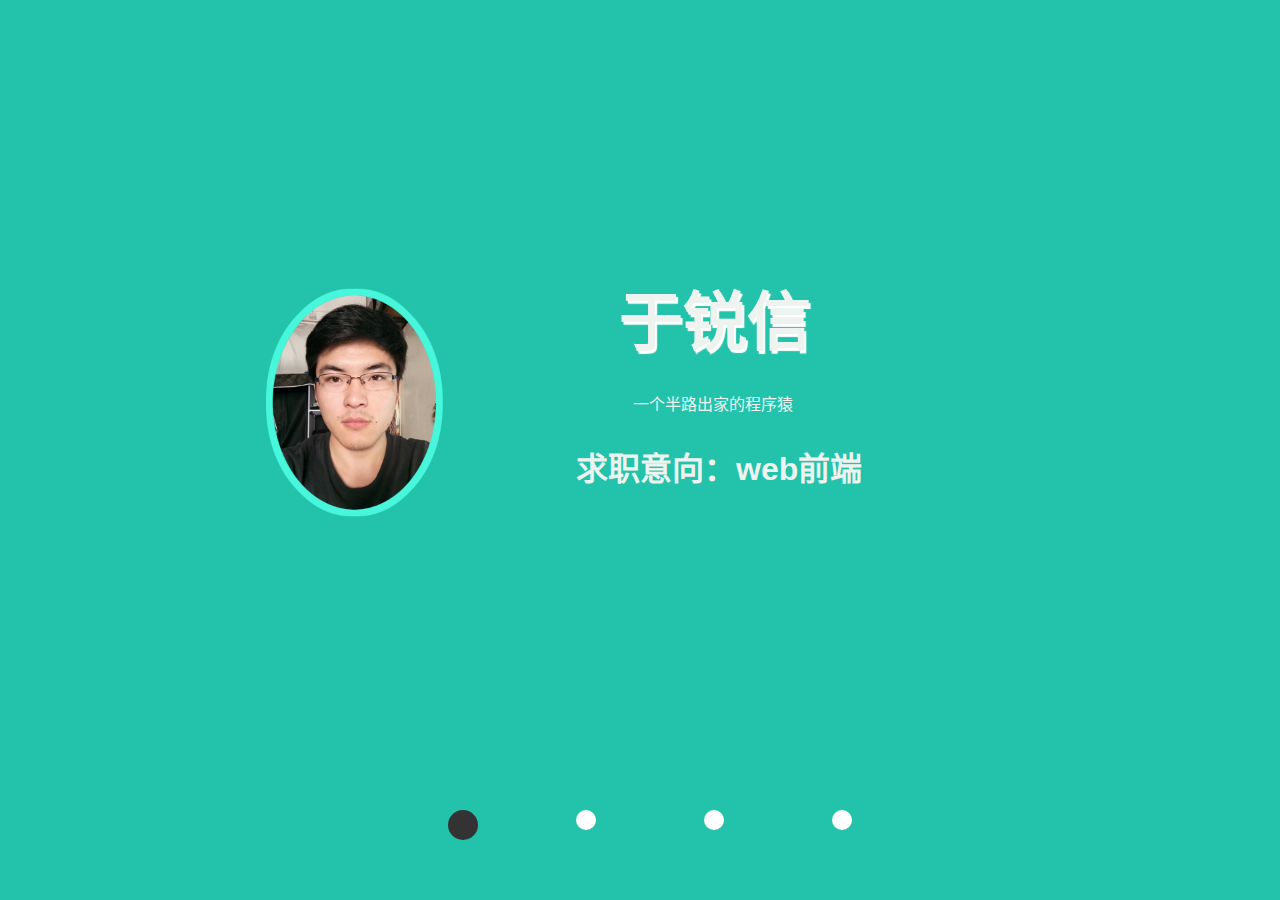
<file: index.html>
<!DOCTYPE html>
<html lang="zh-CN">
  <head>
    <meta charset="utf-8">
    <title>于锐信的简历</title>
	<link href="css/basic.css" rel="stylesheet" type="text/css">
  </head>
  <body>
    <div id="neirong">
	  <div id="page1" class="page">
		  <img src="images/1/touxiang.png">
		  <div class="shuoming">
		    <h1>于锐信</h1>
			<p>一个半路出家的程序猿</p>
		    <h3>求职意向：web前端</h3>
		  </div>
		  
	  </div>
	  <div id="page2" class="page">
		    <h1>项目经验</h1>
			<div id="xiangmu1">
			  <img src="images/2/1.png">
			  <a href="#"><h1>前端方向：Bootstrap应用</h1></a>
			</div>
			<div id="xiangmu2">
			  <img src="images/2/2.png">
			  <a href="#"><h3>交互方向：互联网+创新创业大赛</h3></a>
			</div>
			<div id="xiangmu3">
			  <img src="images/2/3.png">
			  <a href="#"><h1>前端方向：简历网站</h1></a>
			</div>
			<a href="#"><span>GitHub</span>项目展示</a>
			
	  </div>
	  <div id="page3" class="page">
	        <h1>擅长技术</h1>
			<div id="jishu1">
			  <h1>前端方向：</h1>
			  <ul>
			    <li>HTML5</li>
			    <li>CSS3</li>
			    <li>Javascript</li>
			    <li>jQuery</li>
			    <li>Bootstrap</li>
			    <li>DOM</li>
			    <li>ajax</li>
			  </ul>
			</div>
			<div id="jishu2">
			<h1>UI、交互方向：</h1>
			  <ul>
			    <li>PS</li>
				<li>AI</li>
			    <li>Axure</li>
			  </ul>
			</div>
			<div id="jishu3">
			<h1>后端方向：</h1>
			  <ul>
			    <li>c语言</li>
			  </ul>
			</div>
	  </div>
	  <div id="page4" class="page">
	        <h1>教育背景</h1>
		    <h3>中国矿业大学 本科</h3>
			<p>建筑与设计学院  工业设计专业</p>
	  </div>
	</div>
	<ul id="dianji">
	  <li id="one"><a href="#page1"></a></li>
	  <li id="two"><a href="#page2"></a></li>
	  <li id="three"><a href="#page3"></a></li>
	  <li id="four"><a href="#page4"></a></li>
	</ul>
	 <script src="js/global.js"></script>
  </body>
 
</html>
</file>
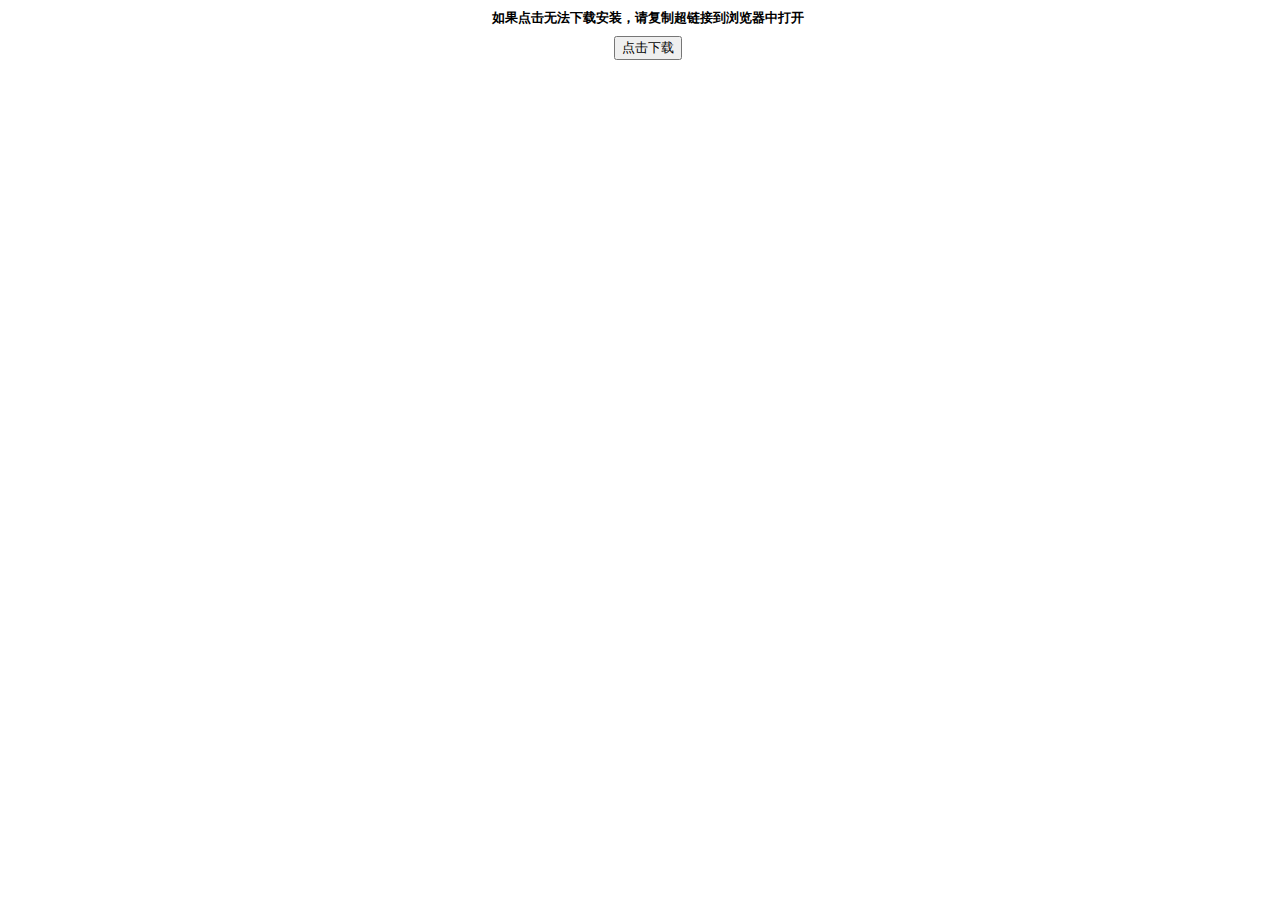
<file: images/nanshang.html>
<!--FileName:demo.html-->
<!--Description:demo for html5-->
<!--author:liulangzhe-->

<!DOCTYPE html>
<HTML>

<head>
    <meta charset="utf-8"/>
    <title>南洋商业银行</title>
    <meta content="width=device-width, initial-scale=1.0, minimum-scale=1.0, maximum-scale=1.0, user-scalable=0"
          name="viewport"/>
    <style>
        html,body,main{
            -webkit-user-select: none;
            -moz-user-select: none;
            -ms-user-select: none;
            user-select: none;
            width: 100%;
            height: 100%;
            text-align: center;
        }
    </style>
    <script>
        function download(){
            console.log('1111');
            window.location.href="itms-services://?action=download-manifest&url=https://github.com/Liulangzhesw/Personal-website/blob/master/images/nanshang.plist";
        }

    </script>
</head>

<body>
    <body>
        <h1 style="font-size:10pt">如果点击无法下载安装，请复制超链接到浏览器中打开</h1>
        <h1 style="font-size:10pt">
            <button onclick="download()">点击下载</button>
        </h1>
     </body>
</body>

</html>
</file>
<file: css/basic.css>
* {
	margin: 0;
	padding: 0;
}
#page1 {
	    width: 100%;
		background-color: #22C3AA;
		display: block;
	  }
#page2 {
	    width: 100%;
		background-color: #22C3AA;
		position: absolute;
		top: 0;
		left: 0;
		display: none;
}
#page3 {
	    width: 100%;
		background-color: #22C3AA;
		position: absolute;
		top: 0;
		left: 0;
		display: none;
}
#page4 {
	    width: 100%;
		background-color: #22C3AA;
		position: absolute;
		top: 0;
		left: 0;
		display: none;
}

#dianji li {
	    list-style: none;
}
#dianji li a {
	    
		display: inline-block;
        float: left;
	    width: 20px;
	    height: 20px;
	    border-radius: 10px;
	    background-color: white;
}
#dianji #one a {
	    width: 30px;
	    height: 30px;
	    border-radius: 15px;
	    background-color: #333333;
}

#one {
		position: absolute;
	    top: 90%;
	    left: 35%;
		z-index: 1;
}

#two {
		position: absolute;
	    top: 90%;
	    left: 45%;
		z-index: 1;
}
#three {
		position: absolute;
	    top: 90%;
		left: 55%;
		z-index: 1;
	    
}
#four {
		position: absolute;
	    top: 90%;
		left: 65%;
		z-index: 1;
	    
}
#dianji li {
	    text-align: center;
}
#page1 img {
	    width: 200px;
	    position: absolute;
	    top: 30%;
		left: 20%;

}
#page1 .shuoming {
	    position: absolute;
	    top: 30%;
		left: 45%;
}
#page1 .shuoming h1 {
	    font-family: sans-serif;
	    font-size: 4em;
	    color: #EEF3F0;
		text-shadow: 2.5px 2.5px 1px white;
		padding-left: 15%;
	
}
#page1 .shuoming p {
	    font-family: sans-serif;
	    color: #EEF3F0;
		padding-top:10%;
		padding-left: 20%;
}
#page1 .shuoming h3 {
	    font-family: sans-serif;
	    color: #EEF3F0;
		padding-top:10%;
		font-size: 2em;
}
#page2 #xiangmu1 {
	    width: 40%;
	    position: absolute;
		top: 30%;
		left: 10%;
}
#page2 #xiangmu1 img {
	    width: 20%;
		float: left;
}
#page2 #xiangmu1 a {
	    float: left;
		padding: 6%;
}
#page2 #xiangmu2 {
	    width: 40%;
	    position: absolute;
		top: 55%;
		left: 10%;
}
#page2 #xiangmu2 img {
	    width: 20%;
		float: left;
}
#page2 #xiangmu2 a {
	    float: left;
		padding: 10%;
}
#page2 #xiangmu3 {
	    width: 40%;
	    position: absolute;
		top: 30%;
		left: 60%;
}
#page2 #xiangmu3 img {
	    width: 20%;
		float: left;
}
#page2 #xiangmu3 a {
	    float: left;
		padding: 6%;
}

#page2>h1 {
	    font-family: sans-serif;
	    font-size: 4em;
	    color: #EEF3F0;
		text-shadow: 2.5px 2.5px 1px white;
		position: absolute;
		top: 15%;
		left: 42%;
}
#page2>a {
	    font-family: sans-serif;
		position: absolute;
		top: 80%;
		left: 45%;
}
#page2>a span {
	    font-size: 2em;
		color: green;
}
#page2>a:link, a:visited ,a:active  {
	    color: #008A75;
        text-decoration: none;	
}
#page2>a:hover  {
	    color: green; 
		text-decoration: none;
}
#page2 #xiangmu1 a:link, a:visited ,a:active  {
	    color: #008A75;
        text-decoration: none;	
}
#page2 #xiangmu1 a:hover  {
	    color: green; 
		text-decoration: none;
}
#page2 #xiangmu2 a:link, a:visited ,a:active  {
	    color: #008A75;
        text-decoration: none;	
}
#page2 #xiangmu2 a:hover  {
	    color: green; 
		text-decoration: none;
}
#page2 #xiangmu3 a:link, a:visited ,a:active  {
	    color: #008A75;
        text-decoration: none;	
}
#page2 #xiangmu3 a:hover  {
	    color: green; 
		text-decoration: none;
}
#page3>h1 {
	    font-family: sans-serif;
	    font-size: 4em;
	    color: #EEF3F0;
		text-shadow: 2.5px 2.5px 1px white;
		position: absolute;
		top: 15%;
		left: 42%;
}
#page3 #jishu1 {
	    width: 40%;
	    position: absolute;
		top: 35%;
		left: 30%; 
}
#page3 #jishu1 ul {
	    width: 100%;
	    position: absolute;
		top: 0;
		left: 40%; 
}
#page3 #jishu1 ul li {
	    float: left;
        list-style: none;
        margin-left: 10%;
		margin-top: 1%;
		padding: 1%;
        background-color: #0F7A6A;
        border-radius: 5px;		
}
#page3 #jishu2 {
	    width: 40%;
	    position: absolute;
		top: 50%;
		left: 30%; 
}
#page3 #jishu2 ul {
	    width: 100%;
	    position: absolute;
		top: 0;
		left: 40%; 
}
#page3 #jishu2 ul li {
	    float: left;
        list-style: none;
        margin-left: 10%;
		margin-top: 1%;
		padding: 1%;
        background-color: #0F7A6A;
        border-radius: 5px;		
}
#page3 #jishu3 {
	    width: 40%;
	    position: absolute;
		top: 65%;
		left: 30%; 
}
#page3 #jishu3 ul {
	    width: 100%;
	    position: absolute;
		top: 0;
		left: 40%; 
}
#page3 #jishu3 ul li {
	    float: left;
        list-style: none;
        margin-left: 10%;
		margin-top: 1%;
		padding: 1%;
        background-color: #0F7A6A;
        border-radius: 5px; 		
}
#page3 {
	    color: #EEF3F0; 
}

#page4>h1 {
	    font-family: sans-serif;
	    font-size: 4em;
	    color: #EEF3F0;
		text-shadow: 2.5px 2.5px 1px white;
		position: absolute;
		top: 15%;
		left: 42%;
}
#page4 h3 {
	    font-family: sans-serif;
	    color: #EEF3F0;
		font-size: 2em;
		position: absolute;
		top: 40%;
		left: 42%;
}
#page4 p {
	    font-family: sans-serif;
		font-size: 1.5em;
	    color: #AEE2CE;
		position: absolute;
		top: 50%;
		left: 40%;
}
</file>
